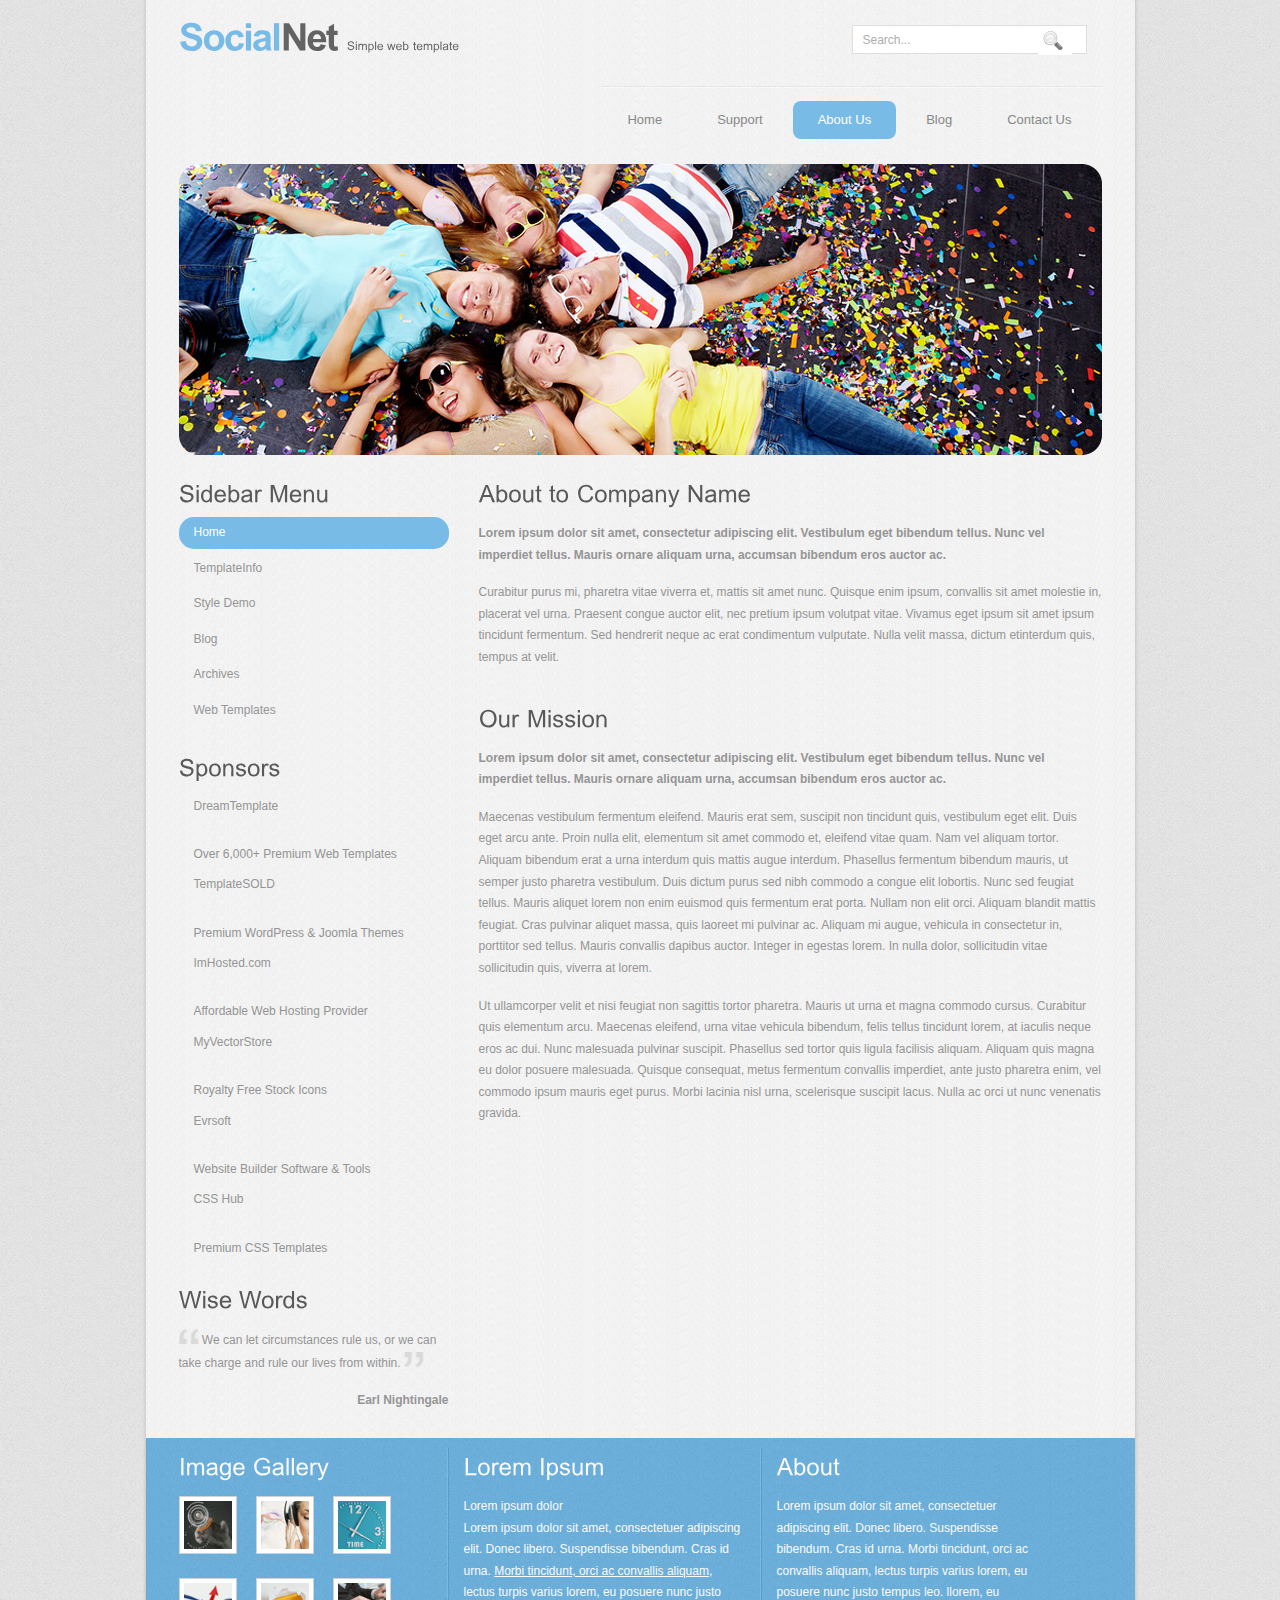
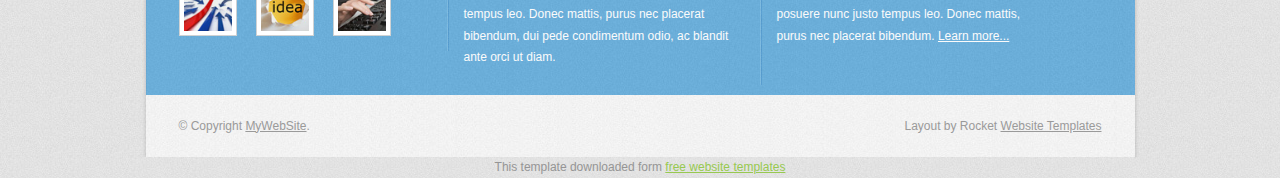
<file: about.html>
<!DOCTYPE html PUBLIC "-//W3C//DTD XHTML 1.0 Transitional//EN" "http://www.w3.org/TR/xhtml1/DTD/xhtml1-transitional.dtd">
<html xmlns="http://www.w3.org/1999/xhtml">
<head>
<title>SocialNet | About</title>
<meta http-equiv="Content-Type" content="text/html; charset=UTF-8" />
<link href="style.css" rel="stylesheet" type="text/css" />
<script type="text/javascript" src="js/jquery-1.3.2.min.js"></script>
<script type="text/javascript" src="js/script.js"></script>
<script type="text/javascript" src="js/cufon-yui.js"></script>
<script type="text/javascript" src="js/arial.js"></script>
<script type="text/javascript" src="js/cuf_run.js"></script>
</head>
<body>
<div class="main">
  <div class="main_resize">
    <div class="header">
      <div class="logo">
        <h1><a href="#"><span>Social</span>Net<small>Simple web template</small></a></h1>
      </div>
      <div class="search">
        <form method="get" id="search" action="#">
          <span>
          <input type="text" value="Search..." name="s" id="s" />
          <input name="searchsubmit" type="image" src="images/search.gif" value="Go" id="searchsubmit" class="btn"  />
          </span>
        </form>
        <!--/searchform -->
        <div class="clr"></div>
      </div>
      <div class="clr"></div>
      <div class="menu_nav">
        <ul>
          <li><a href="index.html">Home</a></li>
          <li><a href="support.html">Support</a></li>
          <li class="active"><a href="about.html">About Us</a></li>
          <li><a href="blog.html">Blog</a></li>
          <li><a href="contact.html">Contact Us</a></li>
        </ul>
        <div class="clr"></div>
      </div>
      <div class="hbg"><img src="images/header_images.jpg" width="923" height="291" alt="" /></div>
    </div>
    <div class="content">
      <div class="content_bg">
        <div class="mainbar">
          <div class="article">
            <h2><span>About to</span> Company Name</h2>
            <div class="clr"></div>
            <p><strong>Lorem ipsum dolor sit amet, consectetur adipiscing elit. Vestibulum eget bibendum tellus. Nunc vel imperdiet tellus. Mauris ornare aliquam urna, accumsan bibendum eros auctor ac.</strong></p>
            <p>Curabitur purus mi, pharetra vitae viverra et, mattis sit amet nunc. Quisque enim ipsum, convallis sit amet molestie in, placerat vel urna. Praesent congue auctor elit, nec pretium ipsum volutpat vitae. Vivamus eget ipsum sit amet ipsum tincidunt fermentum. Sed hendrerit neque ac erat condimentum vulputate. Nulla velit massa, dictum etinterdum quis, tempus at velit.</p>
          </div>
          <div class="article">
            <h2><span>Our</span> Mission</h2>
            <div class="clr"></div>
            <p><strong>Lorem ipsum dolor sit amet, consectetur adipiscing elit. Vestibulum eget bibendum tellus. Nunc vel imperdiet tellus. Mauris ornare aliquam urna, accumsan bibendum eros auctor ac.</strong></p>
            <p>Maecenas vestibulum fermentum eleifend. Mauris erat sem, suscipit non tincidunt quis, vestibulum eget elit. Duis eget arcu ante. Proin nulla elit, elementum sit amet commodo et, eleifend vitae quam. Nam vel aliquam tortor. Aliquam bibendum erat a urna interdum quis mattis augue interdum. Phasellus fermentum bibendum mauris, ut semper justo pharetra vestibulum. Duis dictum purus sed nibh commodo a congue elit lobortis. Nunc sed feugiat tellus. Mauris aliquet lorem non enim euismod quis fermentum erat porta. Nullam non elit orci. Aliquam blandit mattis feugiat. Cras pulvinar aliquet massa, quis laoreet mi pulvinar ac. Aliquam mi augue, vehicula in consectetur in, porttitor sed tellus. Mauris convallis dapibus auctor. Integer in egestas lorem. In nulla dolor, sollicitudin vitae sollicitudin quis, viverra at lorem.</p>
            <p>Ut ullamcorper velit et nisi feugiat non sagittis tortor pharetra. Mauris ut urna et magna commodo cursus. Curabitur quis elementum arcu. Maecenas eleifend, urna vitae vehicula bibendum, felis tellus tincidunt lorem, at iaculis neque eros ac dui. Nunc malesuada pulvinar suscipit. Phasellus sed tortor quis ligula facilisis aliquam. Aliquam quis magna eu dolor posuere malesuada. Quisque consequat, metus fermentum convallis imperdiet, ante justo pharetra enim, vel commodo ipsum mauris eget purus. Morbi lacinia nisl urna, scelerisque suscipit lacus. Nulla ac orci ut nunc venenatis gravida.</p>
          </div>
        </div>
        <div class="sidebar">
          <div class="gadget">
            <h2 class="star"><span>Sidebar</span> Menu</h2>
            <div class="clr"></div>
            <ul class="sb_menu">
              <li class="active"><a href="#">Home</a></li>
              <li><a href="#">TemplateInfo</a></li>
              <li><a href="#">Style Demo</a></li>
              <li><a href="#">Blog</a></li>
              <li><a href="#">Archives</a></li>
              <li><a href="#">Web Templates</a></li>
            </ul>
          </div>
          <div class="gadget">
            <h2 class="star"><span>Sponsors</span></h2>
            <div class="clr"></div>
            <ul class="ex_menu">
              <li><a href="http://www.dreamtemplate.com">DreamTemplate</a><br />
                Over 6,000+ Premium Web Templates</li>
              <li><a href="http://www.templatesold.com/">TemplateSOLD</a><br />
                Premium WordPress &amp; Joomla Themes</li>
              <li><a href="http://www.imhosted.com">ImHosted.com</a><br />
                Affordable Web Hosting Provider</li>
              <li><a href="http://www.myvectorstore.com">MyVectorStore</a><br />
                Royalty Free Stock Icons</li>
              <li><a href="http://www.evrsoft.com">Evrsoft</a><br />
                Website Builder Software &amp; Tools</li>
              <li><a href="http://www.csshub.com/">CSS Hub</a><br />
                Premium CSS Templates</li>
            </ul>
          </div>
          <div class="gadget">
            <h2 class="star"><span>Wise Words</span></h2>
            <div class="clr"></div>
            <div class="testi">
              <p><span class="q"><img src="images/qoute_1.gif" width="20" height="15" alt="" /></span> We can let circumstances rule us, or we can take charge and rule our lives from within. <span class="q"><img src="images/qoute_2.gif" width="20" height="15" alt="" /></span></p>
              <p class="title"><strong>Earl Nightingale</strong></p>
            </div>
          </div>
        </div>
        <div class="clr"></div>
      </div>
    </div>
  </div>
  <div class="fbg">
    <div class="fbg_resize">
      <div class="col c1">
        <h2><span>Image Gallery</span></h2>
        <a href="#"><img src="images/pic_1.jpg" width="58" height="58" alt="" /></a> <a href="#"><img src="images/pic_2.jpg" width="58" height="58" alt="" /></a> <a href="#"><img src="images/pic_3.jpg" width="58" height="58" alt="" /></a> <a href="#"><img src="images/pic_4.jpg" width="58" height="58" alt="" /></a> <a href="#"><img src="images/pic_5.jpg" width="58" height="58" alt="" /></a> <a href="#"><img src="images/pic_6.jpg" width="58" height="58" alt="" /></a> </div>
      <div class="col c2">
        <h2><span>Lorem Ipsum</span></h2>
        <p>Lorem ipsum dolor<br />
          Lorem ipsum dolor sit amet, consectetuer adipiscing elit. Donec libero. Suspendisse bibendum. Cras id urna. <a href="#">Morbi tincidunt, orci ac convallis aliquam</a>, lectus turpis varius lorem, eu posuere nunc justo tempus leo. Donec mattis, purus nec placerat bibendum, dui pede condimentum odio, ac blandit ante orci ut diam.</p>
      </div>
      <div class="col c3">
        <h2><span>About</span></h2>
        <p>Lorem ipsum dolor sit amet, consectetuer adipiscing elit. Donec libero. Suspendisse bibendum. Cras id urna. Morbi tincidunt, orci ac convallis aliquam, lectus turpis varius lorem, eu posuere nunc justo tempus leo. llorem, eu posuere nunc justo tempus leo. Donec mattis, purus nec placerat bibendum. <a href="#">Learn more...</a></p>
      </div>
      <div class="clr"></div>
    </div>
  </div>
</div>
<div class="footer">
  <div class="footer_resize">
    <p class="lf">&copy; Copyright <a href="#">MyWebSite</a>.</p>
    <p class="rf">Layout by Rocket <a href="http://www.rocketwebsitetemplates.com/">Website Templates</a></p>
    <div class="clr"></div>
  </div>
</div>
<div align=center>This template  downloaded form <a href='http://all-free-download.com/free-website-templates/'>free website templates</a></div></body>
</html>
</file>
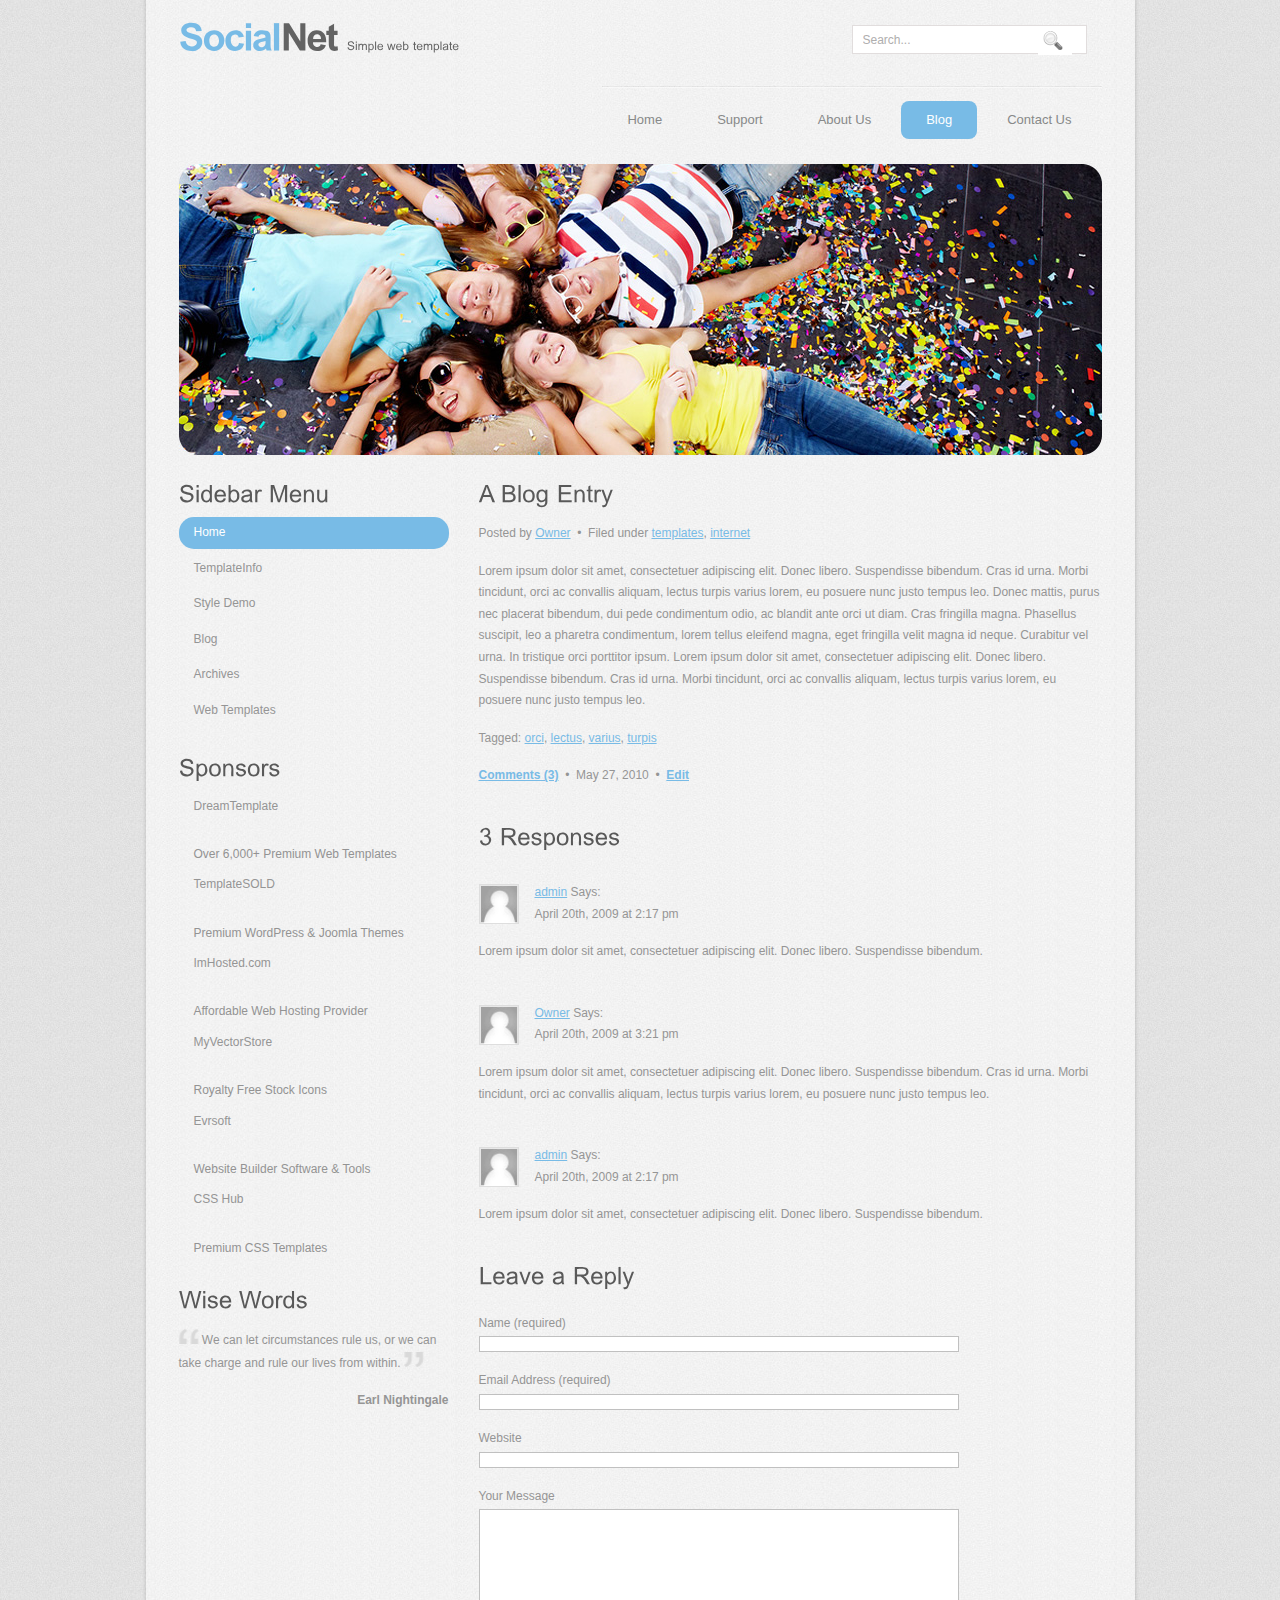
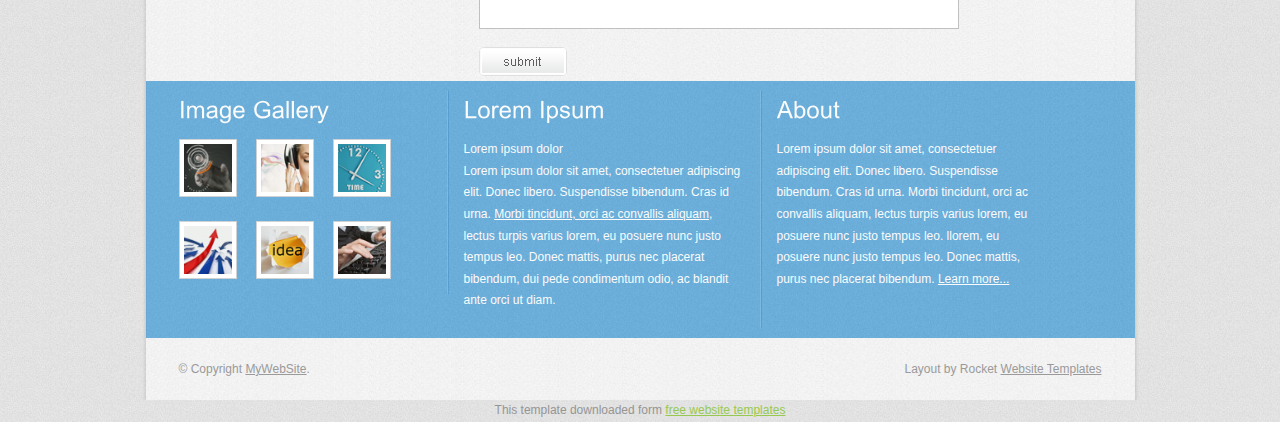
<file: blog.html>
<!DOCTYPE html PUBLIC "-//W3C//DTD XHTML 1.0 Transitional//EN" "http://www.w3.org/TR/xhtml1/DTD/xhtml1-transitional.dtd">
<html xmlns="http://www.w3.org/1999/xhtml">
<head>
<title>SocialNet | Blog</title>
<meta http-equiv="Content-Type" content="text/html; charset=UTF-8" />
<link href="style.css" rel="stylesheet" type="text/css" />
<script type="text/javascript" src="js/jquery-1.3.2.min.js"></script>
<script type="text/javascript" src="js/script.js"></script>
<script type="text/javascript" src="js/cufon-yui.js"></script>
<script type="text/javascript" src="js/arial.js"></script>
<script type="text/javascript" src="js/cuf_run.js"></script>
</head>
<body>
<div class="main">
  <div class="main_resize">
    <div class="header">
      <div class="logo">
        <h1><a href="#"><span>Social</span>Net<small>Simple web template</small></a></h1>
      </div>
      <div class="search">
        <form method="get" id="search" action="#">
          <span>
          <input type="text" value="Search..." name="s" id="s" />
          <input name="searchsubmit" type="image" src="images/search.gif" value="Go" id="searchsubmit" class="btn"  />
          </span>
        </form>
        <!--/searchform -->
        <div class="clr"></div>
      </div>
      <div class="clr"></div>
      <div class="menu_nav">
        <ul>
          <li><a href="index.html">Home</a></li>
          <li><a href="support.html">Support</a></li>
          <li><a href="about.html">About Us</a></li>
          <li class="active"><a href="blog.html">Blog</a></li>
          <li><a href="contact.html">Contact Us</a></li>
        </ul>
        <div class="clr"></div>
      </div>
      <div class="hbg"><img src="images/header_images.jpg" width="923" height="291" alt="" /></div>
    </div>
    <div class="content">
      <div class="content_bg">
        <div class="mainbar">
          <div class="article">
            <h2><span>A Blog</span> Entry</h2>
            <div class="clr"></div>
            <p>Posted by <a href="#">Owner</a> <span>&nbsp;&bull;&nbsp;</span> Filed under <a href="#">templates</a>, <a href="#">internet</a></p>
            <p>Lorem ipsum dolor sit amet, consectetuer adipiscing elit. Donec libero. Suspendisse bibendum. Cras id urna. Morbi tincidunt, orci ac convallis aliquam, lectus turpis varius lorem, eu posuere nunc justo tempus leo. Donec mattis, purus nec placerat bibendum, dui pede condimentum odio, ac blandit ante orci ut diam. Cras fringilla magna. Phasellus suscipit, leo a pharetra condimentum, lorem tellus eleifend magna, eget fringilla velit magna id neque. Curabitur vel urna. In tristique orci porttitor ipsum. Lorem ipsum dolor sit amet, consectetuer adipiscing elit. Donec libero. Suspendisse bibendum. Cras id urna. Morbi tincidunt, orci ac convallis aliquam, lectus turpis varius lorem, eu posuere nunc justo tempus leo. </p>
            <p>Tagged: <a href="#">orci</a>, <a href="#">lectus</a>, <a href="#">varius</a>, <a href="#">turpis</a></p>
            <p><a href="#"><strong>Comments (3)</strong></a> <span>&nbsp;&bull;&nbsp;</span> May 27, 2010 <span>&nbsp;&bull;&nbsp;</span> <a href="#"><strong>Edit</strong></a></p>
          </div>
          <div class="article">
            <h2><span>3</span> Responses</h2>
            <div class="clr"></div>
            <div class="comment"> <a href="#"><img src="images/userpic.gif" width="40" height="40" alt="" class="userpic" /></a>
              <p><a href="#">admin</a> Says:<br />
                April 20th, 2009 at 2:17 pm</p>
              <p>Lorem ipsum dolor sit amet, consectetuer adipiscing elit. Donec libero. Suspendisse bibendum.</p>
            </div>
            <div class="comment"> <a href="#"><img src="images/userpic.gif" width="40" height="40" alt="" class="userpic" /></a>
              <p><a href="#">Owner</a> Says:<br />
                April 20th, 2009 at 3:21 pm</p>
              <p>Lorem ipsum dolor sit amet, consectetuer adipiscing elit. Donec libero. Suspendisse bibendum. Cras id urna. Morbi tincidunt, orci ac convallis aliquam, lectus turpis varius lorem, eu posuere nunc justo tempus leo.</p>
            </div>
            <div class="comment"> <a href="#"><img src="images/userpic.gif" width="40" height="40" alt="" class="userpic" /></a>
              <p><a href="#">admin</a> Says:<br />
                April 20th, 2009 at 2:17 pm</p>
              <p>Lorem ipsum dolor sit amet, consectetuer adipiscing elit. Donec libero. Suspendisse bibendum.</p>
            </div>
          </div>
          <div class="article">
            <h2><span>Leave a</span> Reply</h2>
            <div class="clr"></div>
            <form action="#" method="post" id="leavereply">
              <ol>
                <li>
                  <label for="name">Name (required)</label>
                  <input id="name" name="name" class="text" />
                </li>
                <li>
                  <label for="email">Email Address (required)</label>
                  <input id="email" name="email" class="text" />
                </li>
                <li>
                  <label for="website">Website</label>
                  <input id="website" name="website" class="text" />
                </li>
                <li>
                  <label for="message">Your Message</label>
                  <textarea id="message" name="message" rows="8" cols="50"></textarea>
                </li>
                <li>
                  <input type="image" name="imageField" id="imageField" src="images/submit.gif" class="send" />
                  <div class="clr"></div>
                </li>
              </ol>
            </form>
          </div>
        </div>
        <div class="sidebar">
          <div class="gadget">
            <h2 class="star"><span>Sidebar</span> Menu</h2>
            <div class="clr"></div>
            <ul class="sb_menu">
              <li class="active"><a href="#">Home</a></li>
              <li><a href="#">TemplateInfo</a></li>
              <li><a href="#">Style Demo</a></li>
              <li><a href="#">Blog</a></li>
              <li><a href="#">Archives</a></li>
              <li><a href="#">Web Templates</a></li>
            </ul>
          </div>
          <div class="gadget">
            <h2 class="star"><span>Sponsors</span></h2>
            <div class="clr"></div>
            <ul class="ex_menu">
              <li><a href="http://www.dreamtemplate.com">DreamTemplate</a><br />
                Over 6,000+ Premium Web Templates</li>
              <li><a href="http://www.templatesold.com/">TemplateSOLD</a><br />
                Premium WordPress &amp; Joomla Themes</li>
              <li><a href="http://www.imhosted.com">ImHosted.com</a><br />
                Affordable Web Hosting Provider</li>
              <li><a href="http://www.myvectorstore.com">MyVectorStore</a><br />
                Royalty Free Stock Icons</li>
              <li><a href="http://www.evrsoft.com">Evrsoft</a><br />
                Website Builder Software &amp; Tools</li>
              <li><a href="http://www.csshub.com/">CSS Hub</a><br />
                Premium CSS Templates</li>
            </ul>
          </div>
          <div class="gadget">
            <h2 class="star"><span>Wise Words</span></h2>
            <div class="clr"></div>
            <div class="testi">
              <p><span class="q"><img src="images/qoute_1.gif" width="20" height="15" alt="" /></span> We can let circumstances rule us, or we can take charge and rule our lives from within. <span class="q"><img src="images/qoute_2.gif" width="20" height="15" alt="" /></span></p>
              <p class="title"><strong>Earl Nightingale</strong></p>
            </div>
          </div>
        </div>
        <div class="clr"></div>
      </div>
    </div>
  </div>
  <div class="fbg">
    <div class="fbg_resize">
      <div class="col c1">
        <h2><span>Image Gallery</span></h2>
        <a href="#"><img src="images/pic_1.jpg" width="58" height="58" alt="" /></a> <a href="#"><img src="images/pic_2.jpg" width="58" height="58" alt="" /></a> <a href="#"><img src="images/pic_3.jpg" width="58" height="58" alt="" /></a> <a href="#"><img src="images/pic_4.jpg" width="58" height="58" alt="" /></a> <a href="#"><img src="images/pic_5.jpg" width="58" height="58" alt="" /></a> <a href="#"><img src="images/pic_6.jpg" width="58" height="58" alt="" /></a> </div>
      <div class="col c2">
        <h2><span>Lorem Ipsum</span></h2>
        <p>Lorem ipsum dolor<br />
          Lorem ipsum dolor sit amet, consectetuer adipiscing elit. Donec libero. Suspendisse bibendum. Cras id urna. <a href="#">Morbi tincidunt, orci ac convallis aliquam</a>, lectus turpis varius lorem, eu posuere nunc justo tempus leo. Donec mattis, purus nec placerat bibendum, dui pede condimentum odio, ac blandit ante orci ut diam.</p>
      </div>
      <div class="col c3">
        <h2><span>About</span></h2>
        <p>Lorem ipsum dolor sit amet, consectetuer adipiscing elit. Donec libero. Suspendisse bibendum. Cras id urna. Morbi tincidunt, orci ac convallis aliquam, lectus turpis varius lorem, eu posuere nunc justo tempus leo. llorem, eu posuere nunc justo tempus leo. Donec mattis, purus nec placerat bibendum. <a href="#">Learn more...</a></p>
      </div>
      <div class="clr"></div>
    </div>
  </div>
</div>
<div class="footer">
  <div class="footer_resize">
    <p class="lf">&copy; Copyright <a href="#">MyWebSite</a>.</p>
    <p class="rf">Layout by Rocket <a href="http://www.rocketwebsitetemplates.com/">Website Templates</a></p>
    <div class="clr"></div>
  </div>
</div>
<div align=center>This template  downloaded form <a href='http://all-free-download.com/free-website-templates/'>free website templates</a></div></body>
</html>
</file>
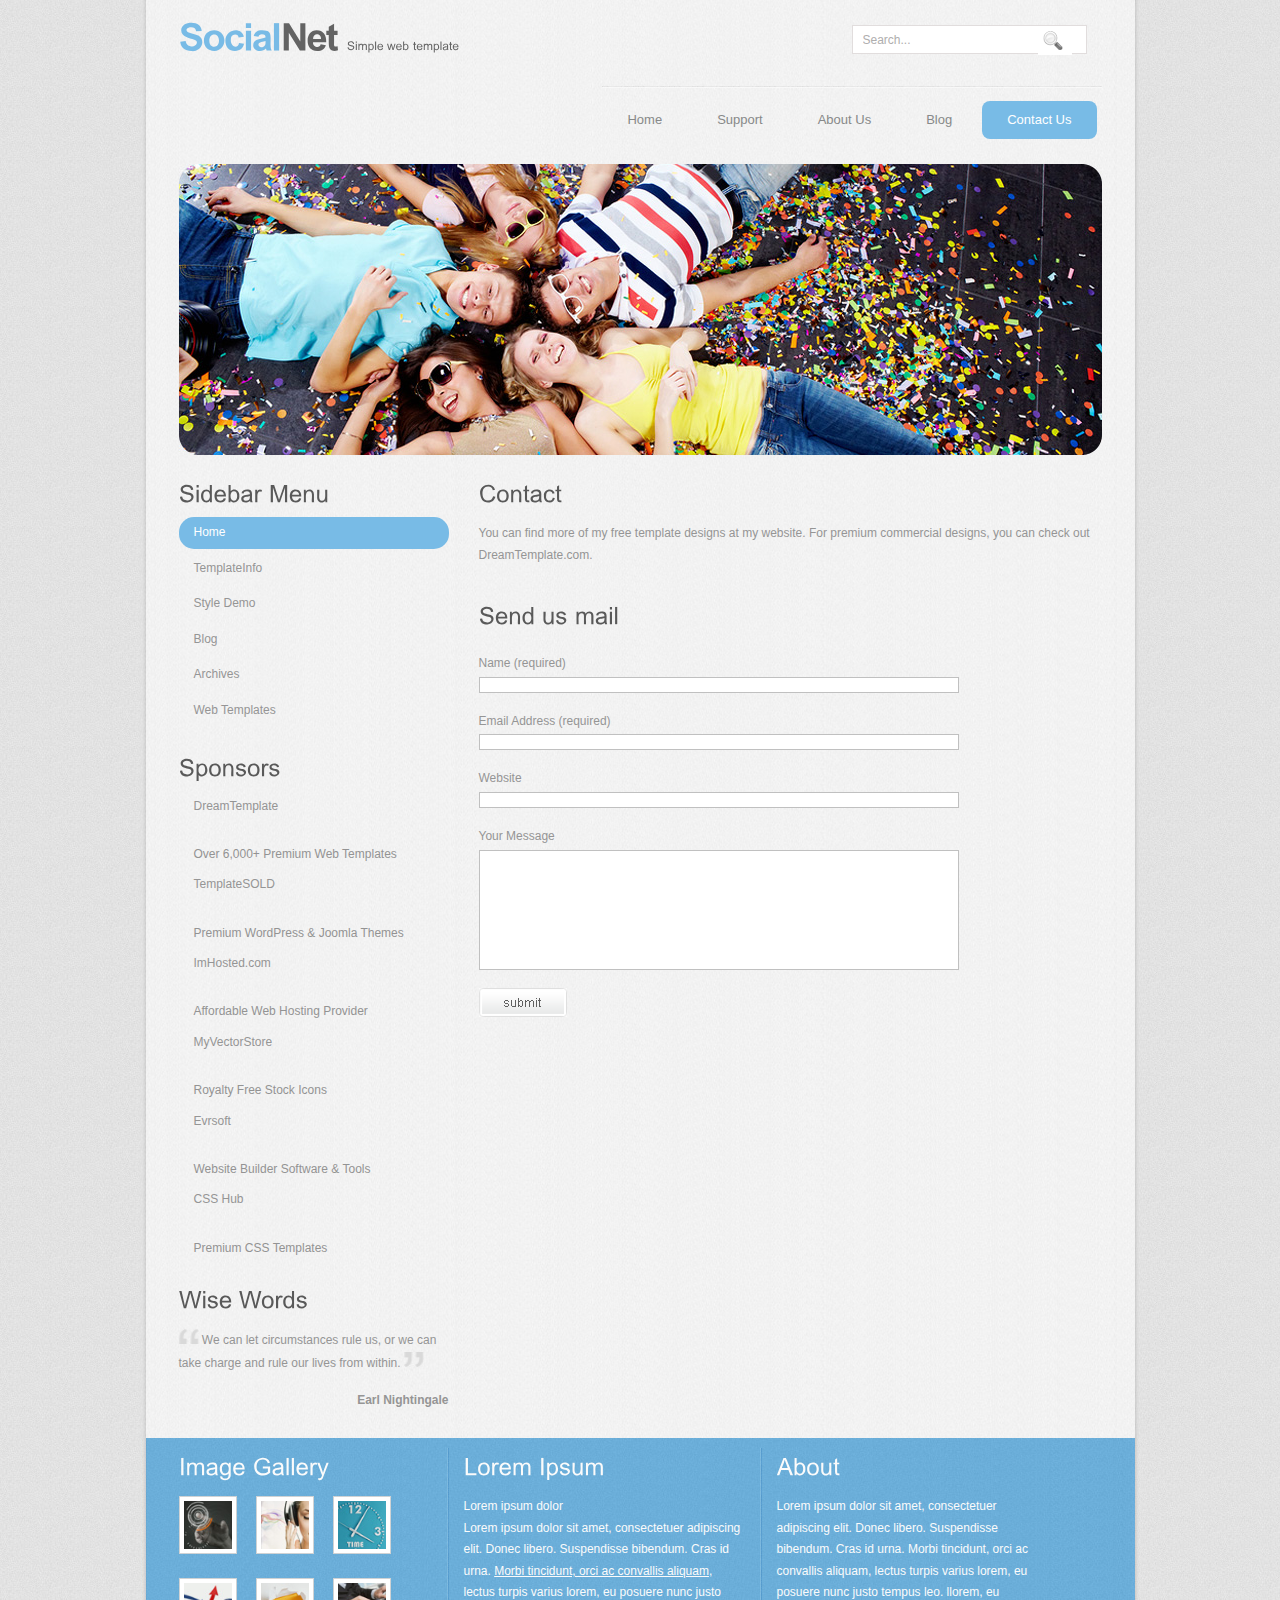
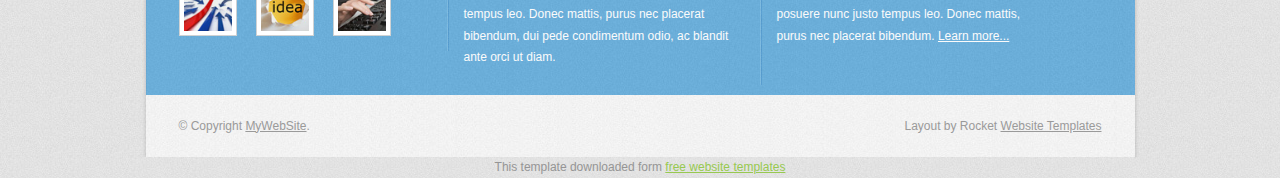
<file: contact.html>
<!DOCTYPE html PUBLIC "-//W3C//DTD XHTML 1.0 Transitional//EN" "http://www.w3.org/TR/xhtml1/DTD/xhtml1-transitional.dtd">
<html xmlns="http://www.w3.org/1999/xhtml">
<head>
<title>SocialNet | Contact</title>
<meta http-equiv="Content-Type" content="text/html; charset=UTF-8" />
<link href="style.css" rel="stylesheet" type="text/css" />
<script type="text/javascript" src="js/jquery-1.3.2.min.js"></script>
<script type="text/javascript" src="js/script.js"></script>
<script type="text/javascript" src="js/cufon-yui.js"></script>
<script type="text/javascript" src="js/arial.js"></script>
<script type="text/javascript" src="js/cuf_run.js"></script>
</head>
<body>
<div class="main">
  <div class="main_resize">
    <div class="header">
      <div class="logo">
        <h1><a href="#"><span>Social</span>Net<small>Simple web template</small></a></h1>
      </div>
      <div class="search">
        <form method="get" id="search" action="#">
          <span>
          <input type="text" value="Search..." name="s" id="s" />
          <input name="searchsubmit" type="image" src="images/search.gif" value="Go" id="searchsubmit" class="btn"  />
          </span>
        </form>
        <!--/searchform -->
        <div class="clr"></div>
      </div>
      <div class="clr"></div>
      <div class="menu_nav">
        <ul>
          <li><a href="index.html">Home</a></li>
          <li><a href="support.html">Support</a></li>
          <li><a href="about.html">About Us</a></li>
          <li><a href="blog.html">Blog</a></li>
          <li class="active"><a href="contact.html">Contact Us</a></li>
        </ul>
        <div class="clr"></div>
      </div>
      <div class="hbg"><img src="images/header_images.jpg" width="923" height="291" alt="" /></div>
    </div>
    <div class="content">
      <div class="content_bg">
        <div class="mainbar">
          <div class="article">
            <h2><span>Contact</span></h2>
            <div class="clr"></div>
            <p>You can find more of my free template designs at my website. For premium commercial designs, you can check out DreamTemplate.com.</p>
          </div>
          <div class="article">
            <h2><span>Send us</span> mail</h2>
            <div class="clr"></div>
            <form action="#" method="post" id="sendemail">
              <ol>
                <li>
                  <label for="name">Name (required)</label>
                  <input id="name" name="name" class="text" />
                </li>
                <li>
                  <label for="email">Email Address (required)</label>
                  <input id="email" name="email" class="text" />
                </li>
                <li>
                  <label for="website">Website</label>
                  <input id="website" name="website" class="text" />
                </li>
                <li>
                  <label for="message">Your Message</label>
                  <textarea id="message" name="message" rows="8" cols="50"></textarea>
                </li>
                <li>
                  <input type="image" name="imageField" id="imageField" src="images/submit.gif" class="send" />
                  <div class="clr"></div>
                </li>
              </ol>
            </form>
          </div>
        </div>
        <div class="sidebar">
          <div class="gadget">
            <h2 class="star"><span>Sidebar</span> Menu</h2>
            <div class="clr"></div>
            <ul class="sb_menu">
              <li class="active"><a href="#">Home</a></li>
              <li><a href="#">TemplateInfo</a></li>
              <li><a href="#">Style Demo</a></li>
              <li><a href="#">Blog</a></li>
              <li><a href="#">Archives</a></li>
              <li><a href="#">Web Templates</a></li>
            </ul>
          </div>
          <div class="gadget">
            <h2 class="star"><span>Sponsors</span></h2>
            <div class="clr"></div>
            <ul class="ex_menu">
              <li><a href="http://www.dreamtemplate.com">DreamTemplate</a><br />
                Over 6,000+ Premium Web Templates</li>
              <li><a href="http://www.templatesold.com/">TemplateSOLD</a><br />
                Premium WordPress &amp; Joomla Themes</li>
              <li><a href="http://www.imhosted.com">ImHosted.com</a><br />
                Affordable Web Hosting Provider</li>
              <li><a href="http://www.myvectorstore.com">MyVectorStore</a><br />
                Royalty Free Stock Icons</li>
              <li><a href="http://www.evrsoft.com">Evrsoft</a><br />
                Website Builder Software &amp; Tools</li>
              <li><a href="http://www.csshub.com/">CSS Hub</a><br />
                Premium CSS Templates</li>
            </ul>
          </div>
          <div class="gadget">
            <h2 class="star"><span>Wise Words</span></h2>
            <div class="clr"></div>
            <div class="testi">
              <p><span class="q"><img src="images/qoute_1.gif" width="20" height="15" alt="" /></span> We can let circumstances rule us, or we can take charge and rule our lives from within. <span class="q"><img src="images/qoute_2.gif" width="20" height="15" alt="" /></span></p>
              <p class="title"><strong>Earl Nightingale</strong></p>
            </div>
          </div>
        </div>
        <div class="clr"></div>
      </div>
    </div>
  </div>
  <div class="fbg">
    <div class="fbg_resize">
      <div class="col c1">
        <h2><span>Image Gallery</span></h2>
        <a href="#"><img src="images/pic_1.jpg" width="58" height="58" alt="" /></a> <a href="#"><img src="images/pic_2.jpg" width="58" height="58" alt="" /></a> <a href="#"><img src="images/pic_3.jpg" width="58" height="58" alt="" /></a> <a href="#"><img src="images/pic_4.jpg" width="58" height="58" alt="" /></a> <a href="#"><img src="images/pic_5.jpg" width="58" height="58" alt="" /></a> <a href="#"><img src="images/pic_6.jpg" width="58" height="58" alt="" /></a> </div>
      <div class="col c2">
        <h2><span>Lorem Ipsum</span></h2>
        <p>Lorem ipsum dolor<br />
          Lorem ipsum dolor sit amet, consectetuer adipiscing elit. Donec libero. Suspendisse bibendum. Cras id urna. <a href="#">Morbi tincidunt, orci ac convallis aliquam</a>, lectus turpis varius lorem, eu posuere nunc justo tempus leo. Donec mattis, purus nec placerat bibendum, dui pede condimentum odio, ac blandit ante orci ut diam.</p>
      </div>
      <div class="col c3">
        <h2><span>About</span></h2>
        <p>Lorem ipsum dolor sit amet, consectetuer adipiscing elit. Donec libero. Suspendisse bibendum. Cras id urna. Morbi tincidunt, orci ac convallis aliquam, lectus turpis varius lorem, eu posuere nunc justo tempus leo. llorem, eu posuere nunc justo tempus leo. Donec mattis, purus nec placerat bibendum. <a href="#">Learn more...</a></p>
      </div>
      <div class="clr"></div>
    </div>
  </div>
</div>
<div class="footer">
  <div class="footer_resize">
    <p class="lf">&copy; Copyright <a href="#">MyWebSite</a>.</p>
    <p class="rf">Layout by Rocket <a href="http://www.rocketwebsitetemplates.com/">Website Templates</a></p>
    <div class="clr"></div>
  </div>
</div>
<div align=center>This template  downloaded form <a href='http://all-free-download.com/free-website-templates/'>free website templates</a></div></body>
</html>
</file>
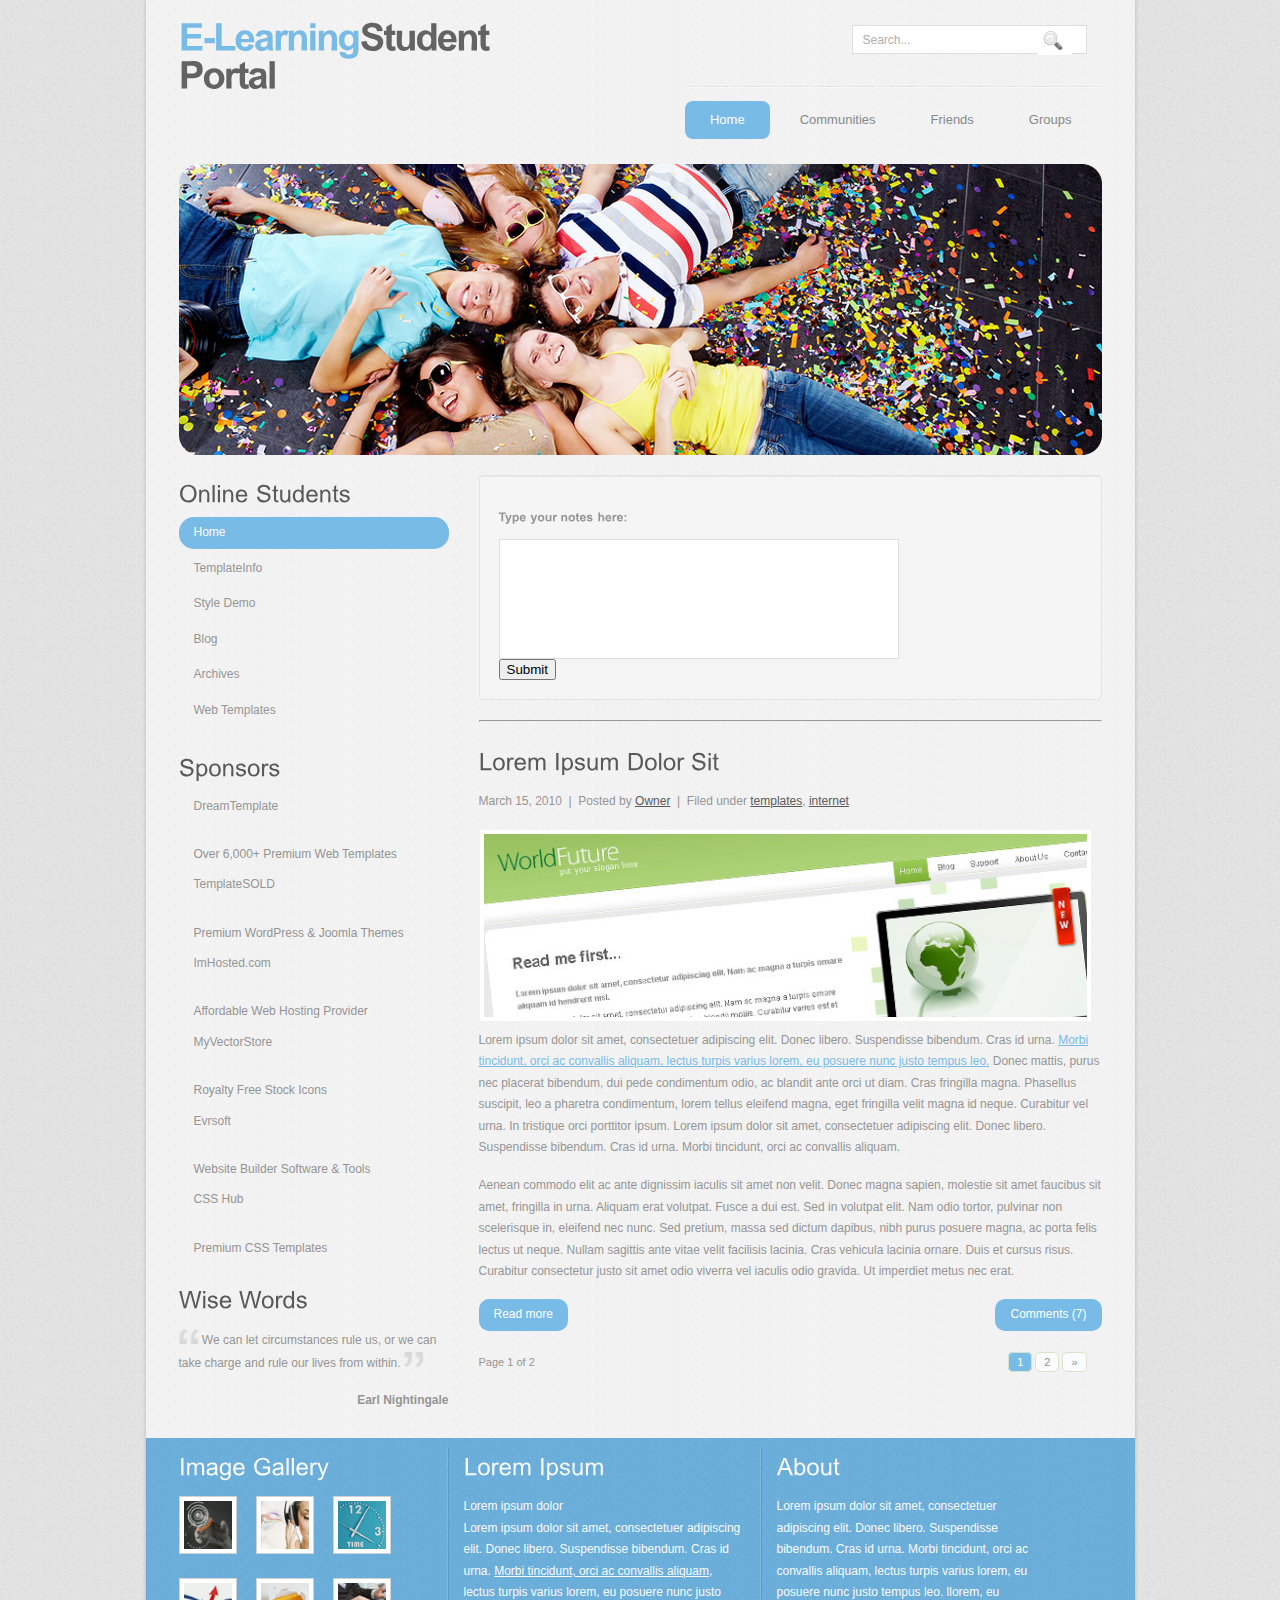
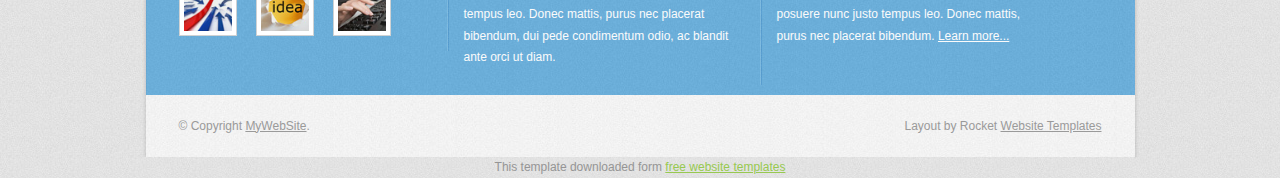
<file: home.html>
<!DOCTYPE html PUBLIC "-//W3C//DTD XHTML 1.0 Transitional//EN" "http://www.w3.org/TR/xhtml1/DTD/xhtml1-transitional.dtd">
<html xmlns="http://www.w3.org/1999/xhtml">
<head>
<title>SocialNet</title>
<meta http-equiv="Content-Type" content="text/html; charset=UTF-8" />
<link href="style.css" rel="stylesheet" type="text/css" />
<script type="text/javascript" src="js/jquery-1.3.2.min.js"></script>
<script type="text/javascript" src="js/script.js"></script>
<script type="text/javascript" src="js/cufon-yui.js"></script>
<script type="text/javascript" src="js/arial.js"></script>
<script type="text/javascript" src="js/cuf_run.js"></script>
</head>


<body>
							<style type="text/css">
 

</style>
<div class="main">
  <div class="main_resize">
    <div class="header">
      <div class="logo">
        <h1><a href="#"><span>E-Learning</span>Student Portal<small></small></a></h1>
      </div>
      <div class="search">
        <form method="get" id="search" action="#">
          <span>
          <input type="text" value="Search..." name="s" id="s" />
          <input name="searchsubmit" type="image" src="images/search.gif" value="Go" id="searchsubmit" class="btn"  />
          </span>
        </form>
        <!--/searchform -->
        <div class="clr"></div>
      </div>
      <div class="clr"></div>
      <div class="menu_nav">
        <ul>
          <li class="active"><a href="index.html">Home</a></li>
          <li><a href="support.html">Communities</a></li>
          <li><a href="about.html">Friends</a></li>
          <li><a href="blog.html">Groups</a></li>
          
        </ul>
        <div class="clr"></div>
      </div>
      <div class="hbg"><img src="images/header_images.jpg" width="923" height="291" alt="" /></div>
    </div>
    <div class="content">
      <div class="content_bg">
        <div class="mainbar">
          <div class="article">
             <!-- Comments Form -->
                <div class="well">
                    <h4>Type your notes here:</h4>
                    <form role="form">
                        <div class="form-group">
                            <textarea class="form-control" name="textarea" rows="3"></textarea>

                        </div>
                        <button type="submit" class="btn btn-primary">Submit</button>
                    </form>
                </div>

                <hr>
          </div>
          <div class="article">
            <h2><span>Lorem Ipsum</span> Dolor Sit</h2>
            <div class="clr"></div>
            <p class="post-data"><span class="date">March 15, 2010</span> &nbsp;|&nbsp; Posted by <a href="#">Owner</a> &nbsp;|&nbsp; Filed under <a href="#">templates</a>, <a href="#">internet</a></p>
            <img src="images/images_2.jpg" width="613" height="193" alt="" />
            <p>Lorem ipsum dolor sit amet, consectetuer adipiscing elit. Donec libero. Suspendisse bibendum. Cras id urna. <a href="#">Morbi tincidunt, orci ac convallis aliquam, lectus turpis varius lorem, eu posuere nunc justo tempus leo.</a> Donec mattis, purus nec placerat bibendum, dui pede condimentum odio, ac blandit ante orci ut diam. Cras fringilla magna. Phasellus suscipit, leo a pharetra condimentum, lorem tellus eleifend magna, eget fringilla velit magna id neque. Curabitur vel urna. In tristique orci porttitor ipsum. Lorem ipsum dolor sit amet, consectetuer adipiscing elit. Donec libero. Suspendisse bibendum. Cras id urna. Morbi tincidunt, orci ac convallis aliquam.</p>
            <p>Aenean commodo elit ac ante dignissim iaculis sit amet non velit. Donec magna sapien, molestie sit amet faucibus sit amet, fringilla in urna. Aliquam erat volutpat. Fusce a dui est. Sed in volutpat elit. Nam odio tortor, pulvinar non scelerisque in, eleifend nec nunc. Sed pretium, massa sed dictum dapibus, nibh purus posuere magna, ac porta felis lectus ut neque. Nullam sagittis ante vitae velit facilisis lacinia. Cras vehicula lacinia ornare. Duis et cursus risus. Curabitur consectetur justo sit amet odio viverra vel iaculis odio gravida. Ut imperdiet metus nec erat.</p>
            <p class="spec"><a href="#" class="com fr">Comments (7)</a> <a href="#" class="rm fl">Read more</a></p>
            <div class="clr"></div>
          </div>
          <div class="pagenavi"><span class="pages">Page 1 of 2</span><span class="current">1</span><a href="#">2</a><a href="#" >&raquo;</a></div>
        </div>
        <div class="sidebar">
          <div class="gadget">
            <h2 class="star"><span>Online</span> Students</h2>
            <div class="clr"></div>
            <ul class="sb_menu">
              <li class="active"><a href="#">Home</a></li>
              <li><a href="#">TemplateInfo</a></li>
              <li><a href="#">Style Demo</a></li>
              <li><a href="#">Blog</a></li>
              <li><a href="#">Archives</a></li>
              <li><a href="#">Web Templates</a></li>
            </ul>
          </div>
          <div class="gadget">
            <h2 class="star"><span>Sponsors</span></h2>
            <div class="clr"></div>
            <ul class="ex_menu">
              <li><a href="http://www.dreamtemplate.com">DreamTemplate</a><br />
                Over 6,000+ Premium Web Templates</li>
              <li><a href="http://www.templatesold.com/">TemplateSOLD</a><br />
                Premium WordPress &amp; Joomla Themes</li>
              <li><a href="http://www.imhosted.com">ImHosted.com</a><br />
                Affordable Web Hosting Provider</li>
              <li><a href="http://www.myvectorstore.com">MyVectorStore</a><br />
                Royalty Free Stock Icons</li>
              <li><a href="http://www.evrsoft.com">Evrsoft</a><br />
                Website Builder Software &amp; Tools</li>
              <li><a href="http://www.csshub.com/">CSS Hub</a><br />
                Premium CSS Templates</li>
            </ul>
          </div>
          <div class="gadget">
            <h2 class="star"><span>Wise Words</span></h2>
            <div class="clr"></div>
            <div class="testi">
              <p><span class="q"><img src="images/qoute_1.gif" width="20" height="15" alt="" /></span> We can let circumstances rule us, or we can take charge and rule our lives from within. <span class="q"><img src="images/qoute_2.gif" width="20" height="15" alt="" /></span></p>
              <p class="title"><strong>Earl Nightingale</strong></p>
            </div>
          </div>
        </div>
        <div class="clr"></div>
      </div>
    </div>
  </div>
  <div class="fbg">
    <div class="fbg_resize">
      <div class="col c1">
        <h2><span>Image Gallery</span></h2>
        <a href="#"><img src="images/pic_1.jpg" width="58" height="58" alt="" /></a> <a href="#"><img src="images/pic_2.jpg" width="58" height="58" alt="" /></a> <a href="#"><img src="images/pic_3.jpg" width="58" height="58" alt="" /></a> <a href="#"><img src="images/pic_4.jpg" width="58" height="58" alt="" /></a> <a href="#"><img src="images/pic_5.jpg" width="58" height="58" alt="" /></a> <a href="#"><img src="images/pic_6.jpg" width="58" height="58" alt="" /></a> </div>
      <div class="col c2">
        <h2><span>Lorem Ipsum</span></h2>
        <p>Lorem ipsum dolor<br />
          Lorem ipsum dolor sit amet, consectetuer adipiscing elit. Donec libero. Suspendisse bibendum. Cras id urna. <a href="#">Morbi tincidunt, orci ac convallis aliquam</a>, lectus turpis varius lorem, eu posuere nunc justo tempus leo. Donec mattis, purus nec placerat bibendum, dui pede condimentum odio, ac blandit ante orci ut diam.</p>
      </div>
      <div class="col c3">
        <h2><span>About</span></h2>
        <p>Lorem ipsum dolor sit amet, consectetuer adipiscing elit. Donec libero. Suspendisse bibendum. Cras id urna. Morbi tincidunt, orci ac convallis aliquam, lectus turpis varius lorem, eu posuere nunc justo tempus leo. llorem, eu posuere nunc justo tempus leo. Donec mattis, purus nec placerat bibendum. <a href="#">Learn more...</a></p>
      </div>
      <div class="clr"></div>
    </div>
  </div>
</div>
<div class="footer">
  <div class="footer_resize">
    <p class="lf">&copy; Copyright <a href="#">MyWebSite</a>.</p>
    <p class="rf">Layout by Rocket <a href="http://www.rocketwebsitetemplates.com/">Website Templates</a></p>
    <div class="clr"></div>
  </div>
</div>
<div align=center>This template  downloaded form <a href='http://all-free-download.com/free-website-templates/'>free website templates</a></div></body>
</html>
</file>
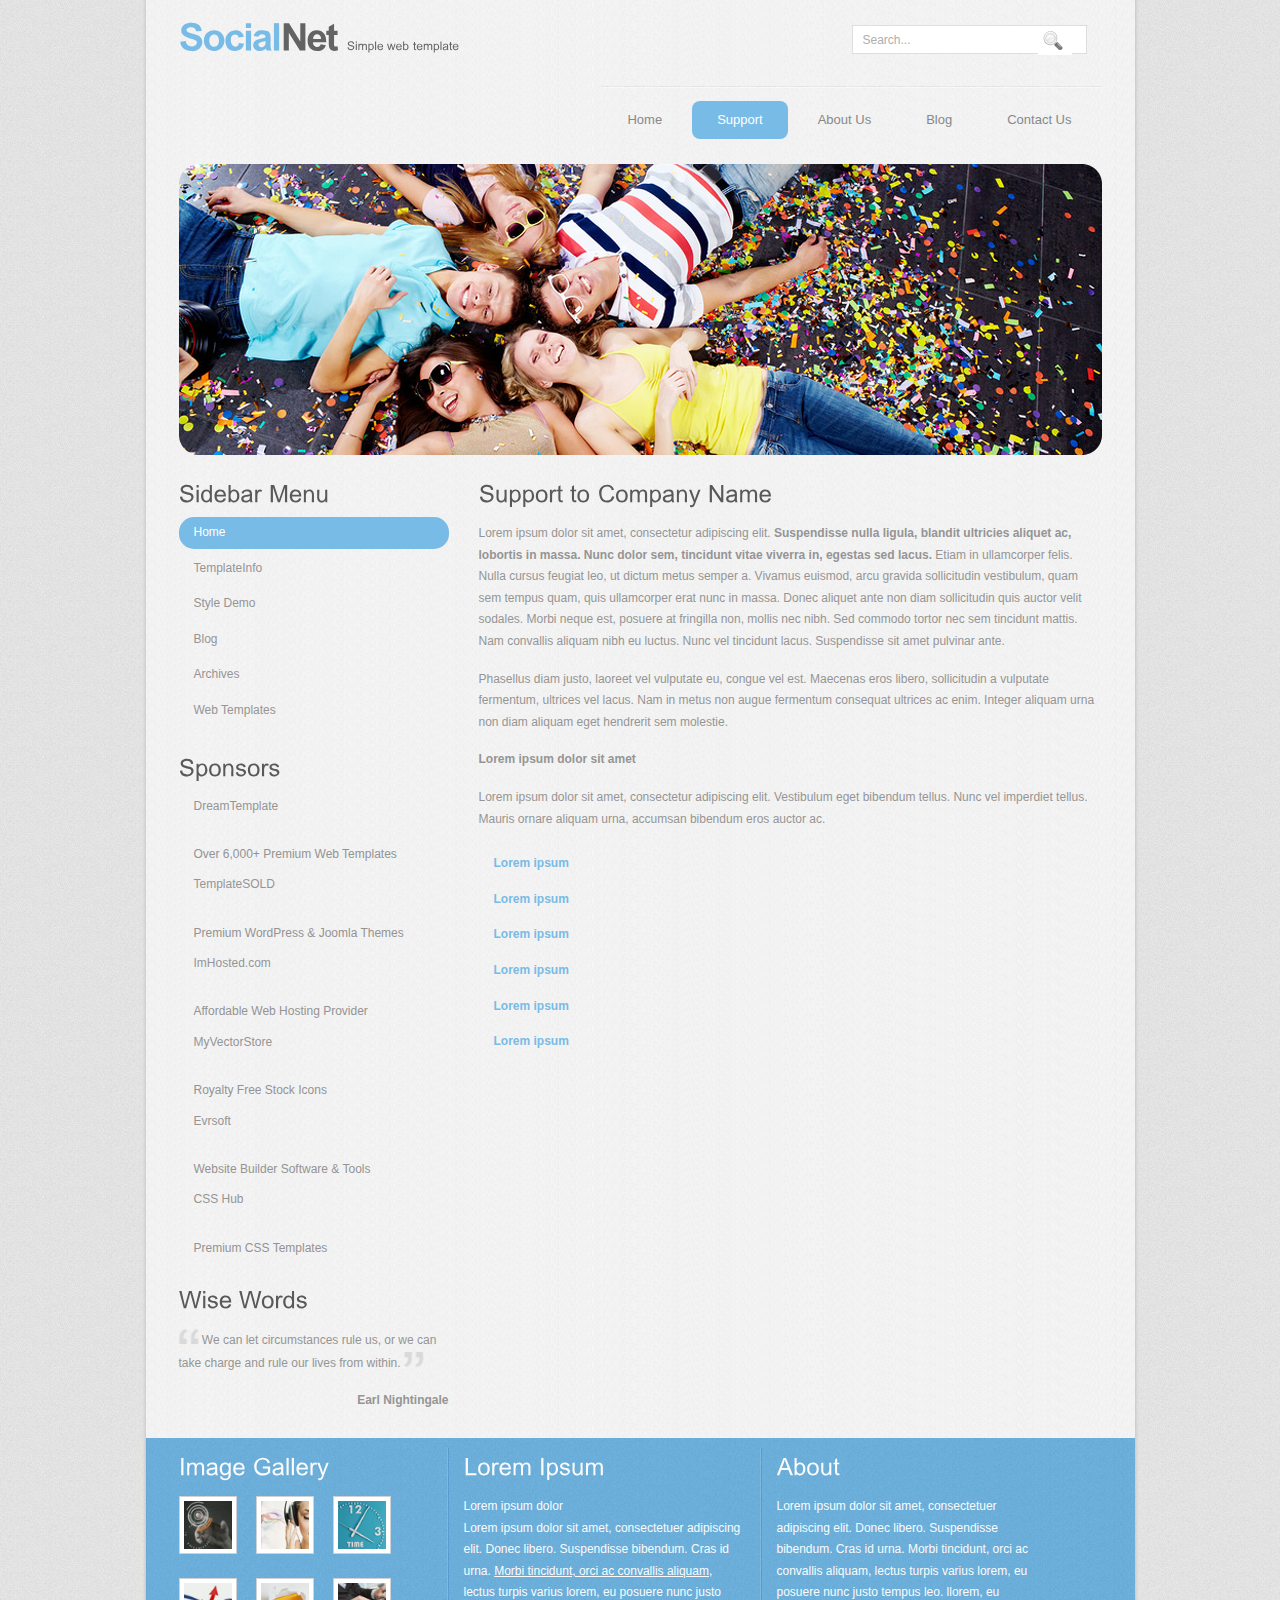
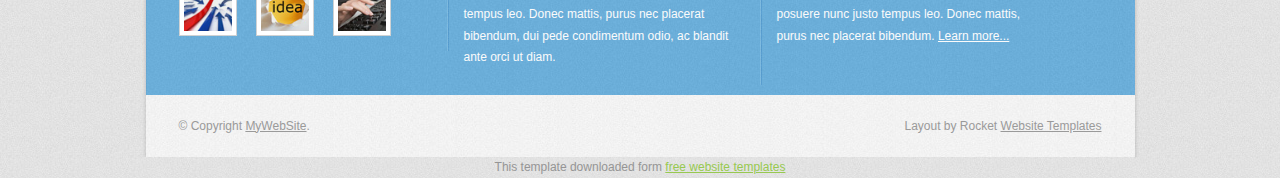
<file: support.html>
<!DOCTYPE html PUBLIC "-//W3C//DTD XHTML 1.0 Transitional//EN" "http://www.w3.org/TR/xhtml1/DTD/xhtml1-transitional.dtd">
<html xmlns="http://www.w3.org/1999/xhtml">
<head>
<title>SocialNet | Support</title>
<meta http-equiv="Content-Type" content="text/html; charset=UTF-8" />
<link href="style.css" rel="stylesheet" type="text/css" />
<script type="text/javascript" src="js/jquery-1.3.2.min.js"></script>
<script type="text/javascript" src="js/script.js"></script>
<script type="text/javascript" src="js/cufon-yui.js"></script>
<script type="text/javascript" src="js/arial.js"></script>
<script type="text/javascript" src="js/cuf_run.js"></script>
</head>
<body>
<div class="main">
  <div class="main_resize">
    <div class="header">
      <div class="logo">
        <h1><a href="#"><span>Social</span>Net<small>Simple web template</small></a></h1>
      </div>
      <div class="search">
        <form method="get" id="search" action="#">
          <span>
          <input type="text" value="Search..." name="s" id="s" />
          <input name="searchsubmit" type="image" src="images/search.gif" value="Go" id="searchsubmit" class="btn"  />
          </span>
        </form>
        <!--/searchform -->
        <div class="clr"></div>
      </div>
      <div class="clr"></div>
      <div class="menu_nav">
        <ul>
          <li><a href="index.html">Home</a></li>
          <li class="active"><a href="support.html">Support</a></li>
          <li><a href="about.html">About Us</a></li>
          <li><a href="blog.html">Blog</a></li>
          <li><a href="contact.html">Contact Us</a></li>
        </ul>
        <div class="clr"></div>
      </div>
      <div class="hbg"><img src="images/header_images.jpg" width="923" height="291" alt="" /></div>
    </div>
    <div class="content">
      <div class="content_bg">
        <div class="mainbar">
          <div class="article">
            <h2><span>Support to</span> Company Name</h2>
            <div class="clr"></div>
            <p>Lorem ipsum dolor sit amet, consectetur adipiscing elit. <strong>Suspendisse nulla ligula, blandit ultricies aliquet ac, lobortis in massa. Nunc dolor sem, tincidunt vitae viverra in, egestas sed lacus.</strong> Etiam in ullamcorper felis. Nulla cursus feugiat leo, ut dictum metus semper a. Vivamus euismod, arcu gravida sollicitudin vestibulum, quam sem tempus quam, quis ullamcorper erat nunc in massa. Donec aliquet ante non diam sollicitudin quis auctor velit sodales. Morbi neque est, posuere at fringilla non, mollis nec nibh. Sed commodo tortor nec sem tincidunt mattis. Nam convallis aliquam nibh eu luctus. Nunc vel tincidunt lacus. Suspendisse sit amet pulvinar ante.</p>
            <p>Phasellus diam justo, laoreet vel vulputate eu, congue vel est. Maecenas eros libero, sollicitudin a vulputate fermentum, ultrices vel lacus. Nam in metus non augue fermentum consequat ultrices ac enim. Integer aliquam urna non diam aliquam eget hendrerit sem molestie.</p>
            <p><strong>Lorem ipsum dolor sit amet</strong></p>
            <p>Lorem ipsum dolor sit amet, consectetur adipiscing elit. Vestibulum eget bibendum tellus. Nunc vel imperdiet tellus. Mauris ornare aliquam urna, accumsan bibendum eros auctor ac.</p>
            <ul class="sb_menu">
              <li><a href="#"><strong>Lorem ipsum</strong></a></li>
              <li><a href="#"><strong>Lorem ipsum</strong></a></li>
              <li><a href="#"><strong>Lorem ipsum</strong></a></li>
              <li><a href="#"><strong>Lorem ipsum</strong></a></li>
              <li><a href="#"><strong>Lorem ipsum</strong></a></li>
              <li><a href="#"><strong>Lorem ipsum</strong></a></li>
            </ul>
          </div>
        </div>
        <div class="sidebar">
          <div class="gadget">
            <h2 class="star"><span>Sidebar</span> Menu</h2>
            <div class="clr"></div>
            <ul class="sb_menu">
              <li class="active"><a href="#">Home</a></li>
              <li><a href="#">TemplateInfo</a></li>
              <li><a href="#">Style Demo</a></li>
              <li><a href="#">Blog</a></li>
              <li><a href="#">Archives</a></li>
              <li><a href="#">Web Templates</a></li>
            </ul>
          </div>
          <div class="gadget">
            <h2 class="star"><span>Sponsors</span></h2>
            <div class="clr"></div>
            <ul class="ex_menu">
              <li><a href="http://www.dreamtemplate.com">DreamTemplate</a><br />
                Over 6,000+ Premium Web Templates</li>
              <li><a href="http://www.templatesold.com/">TemplateSOLD</a><br />
                Premium WordPress &amp; Joomla Themes</li>
              <li><a href="http://www.imhosted.com">ImHosted.com</a><br />
                Affordable Web Hosting Provider</li>
              <li><a href="http://www.myvectorstore.com">MyVectorStore</a><br />
                Royalty Free Stock Icons</li>
              <li><a href="http://www.evrsoft.com">Evrsoft</a><br />
                Website Builder Software &amp; Tools</li>
              <li><a href="http://www.csshub.com/">CSS Hub</a><br />
                Premium CSS Templates</li>
            </ul>
          </div>
          <div class="gadget">
            <h2 class="star"><span>Wise Words</span></h2>
            <div class="clr"></div>
            <div class="testi">
              <p><span class="q"><img src="images/qoute_1.gif" width="20" height="15" alt="" /></span> We can let circumstances rule us, or we can take charge and rule our lives from within. <span class="q"><img src="images/qoute_2.gif" width="20" height="15" alt="" /></span></p>
              <p class="title"><strong>Earl Nightingale</strong></p>
            </div>
          </div>
        </div>
        <div class="clr"></div>
      </div>
    </div>
  </div>
  <div class="fbg">
    <div class="fbg_resize">
      <div class="col c1">
        <h2><span>Image Gallery</span></h2>
        <a href="#"><img src="images/pic_1.jpg" width="58" height="58" alt="" /></a> <a href="#"><img src="images/pic_2.jpg" width="58" height="58" alt="" /></a> <a href="#"><img src="images/pic_3.jpg" width="58" height="58" alt="" /></a> <a href="#"><img src="images/pic_4.jpg" width="58" height="58" alt="" /></a> <a href="#"><img src="images/pic_5.jpg" width="58" height="58" alt="" /></a> <a href="#"><img src="images/pic_6.jpg" width="58" height="58" alt="" /></a> </div>
      <div class="col c2">
        <h2><span>Lorem Ipsum</span></h2>
        <p>Lorem ipsum dolor<br />
          Lorem ipsum dolor sit amet, consectetuer adipiscing elit. Donec libero. Suspendisse bibendum. Cras id urna. <a href="#">Morbi tincidunt, orci ac convallis aliquam</a>, lectus turpis varius lorem, eu posuere nunc justo tempus leo. Donec mattis, purus nec placerat bibendum, dui pede condimentum odio, ac blandit ante orci ut diam.</p>
      </div>
      <div class="col c3">
        <h2><span>About</span></h2>
        <p>Lorem ipsum dolor sit amet, consectetuer adipiscing elit. Donec libero. Suspendisse bibendum. Cras id urna. Morbi tincidunt, orci ac convallis aliquam, lectus turpis varius lorem, eu posuere nunc justo tempus leo. llorem, eu posuere nunc justo tempus leo. Donec mattis, purus nec placerat bibendum. <a href="#">Learn more...</a></p>
      </div>
      <div class="clr"></div>
    </div>
  </div>
</div>
<div class="footer">
  <div class="footer_resize">
    <p class="lf">&copy; Copyright <a href="#">MyWebSite</a>.</p>
    <p class="rf">Layout by Rocket <a href="http://www.rocketwebsitetemplates.com/">Website Templates</a></p>
    <div class="clr"></div>
  </div>
</div>
<div align=center>This template  downloaded form <a href='http://all-free-download.com/free-website-templates/'>free website templates</a></div></body>
</html>
</file>
<file: style.css>
@charset "utf-8";
body {
	margin:0;
	padding:0;
	width:100%;
	color:#959595;
	font:normal 12px/1.8em Arial, Helvetica, sans-serif;
	background:url(images/bg.jpg);
}
html {
	padding:0;
	margin:0;
}
.main {
	padding:0;
	margin:0;
	background:url(images/main_bg.jpg) repeat-y center;
}
.logo {
	float:left;
	width:400px;
	height:86px;
	padding:0;
	margin:0 auto;
}
h1 {
	margin:0;
	padding:20px 0 0 0;
	color:#636363;
	font:bold 38px/1.2em Arial, Helvetica, sans-serif;
	letter-spacing:-2px;
}
h1 a, h1 a:hover {
	color:#636363;
	text-decoration:none;
}
h1 span {
	color:#78bbe6;
}
h1 small {
	padding:0 10px;
	font:normal 12px/1.2em Arial, Helvetica, sans-serif;
	letter-spacing:normal;
}
h2 {
	font:normal 24px Arial, Helvetica, sans-serif;
	padding:8px 0;
	margin:0;
	color:#595959;
}
p {
	margin:8px 0;
	padding:0 0 8px 0;
	font:normal 12px/1.8em Arial, Helvetica, sans-serif;
}
p.spec {
}
a {
	color:#97c950;
	text-decoration:underline;
}
a.rm, a.com {
	padding:0;
	text-decoration:none;
}
.header, .content, .menu_nav, .fbg, .footer, form, ol, ol li, ul, .content .mainbar, .content .sidebar {
	margin:0;
	padding:0;
}
.main_resize {
	margin:0 auto;
	width:969px;
}
.header {
	margin:0 auto;
	width:923px;
}
.hbg {
	padding:0;
	margin:0 0 10px;
}
.menu_nav {
	margin:0 0 10px;
	padding:0;
}
.menu_nav ul {
	list-style:none;
	margin:0;
	padding:0;
	float:right;
}
.menu_nav ul li {
	margin:0;
	padding:15px 5px 15px 0;
	float:left;
	background:url(images/menu_line.jpg) repeat-x top;
}
.menu_nav ul li a {
	display:block;
	margin:0;
	padding:11px 25px;
	color:#878989;
	text-decoration:none;
	font-size:13px;
	line-height:16px;
}
.menu_nav ul li.active a, .menu_nav ul li a:hover {
	color:#fff;
	text-decoration:none;
	background:#78bbe6;
}
.content {
	padding:0;
	margin:0 auto;
	width:923px;
}
.mainbar {
	margin:0;
	padding:0;
	float:right;
	width:638px;
}
.mainbar img {
	padding:4px;
	border:1px solid #f2f2f1;
	background:#FFF;
}
.mainbar img.fl {
	margin:4px 16px 4px 0;
	float:left;
}
.mainbar .article {
	margin:0;
	padding:10px 0 5px 15px;
}
.mainbar .article a {
	color:#78bbe6;
}
.mainbar .post-data a {
	color:#595959;
}
.mainbar .spec a {
	padding:5px 15px;
	background:#78bbe6;
	color:#FFF;
}
.sidebar {
	padding:0;
	float:left;
	width:285px;
}
.sidebar .gadget {
	margin:0;
	padding:10px 15px 10px 0;
}
.sidebar .gadget .testi {
	padding:0 0 0 0;
}
.sidebar .gadget .title {
	text-align:right;
}
.sidebar .gadget span.q {
	text-align:right;
	font:normal 60px/12px Arial, Helvetica, sans-serif;
	color:#d9d9d9;
}
ul.sb_menu, ul.ex_menu {
	margin:0;
	padding:0;
	color:#939393;
	list-style:none;
}
ul.sb_menu li, ul.ex_menu li {
	margin:0;
}
ul.sb_menu li {
	padding:2px 0 2px 15px;
}
ul.ex_menu li {
	padding:2px 0 2px 15px;
}
ul.sb_menu li a, ul.ex_menu li a {
	display:block;
	color:#959595;
	text-decoration:none;
	padding:5px;
	margin-left:-15px;
	padding-left:15px;
}
ul.sb_menu li a:hover, ul.ex_menu li a:hover, ul.sb_menu li.active a, ul.ex_menu li.active a {
	color:#FFF;
	background:#78bbe6;
}
ul.sb_menu li a:hover {
	text-decoration:none;
}
ul.ex_menu li a:hover {
	text-decoration:none;
}
.content .mainbar .comment {
	margin:0;
	padding:16px 0 0 0;
}
.content .mainbar .comment img.userpic {
	border:1px solid #dedede;
	margin:10px 16px 0 0;
	padding:0;
	float:left;
}
.fbg {
	padding:10px 0;
	background:url(images/fbg_bg.jpg) repeat-y center;
}
.fbg_resize {
	margin:0 auto;
	padding:0;
	width:923px;
}
.fbg img {
	padding:4px;
	border:1px solid #cfd2d4;
	background-color:#fff;
}
.fbg p, .fbg h2 {
	color:#fbfbfb;
}
.fbg a {
	color:#fbfbfb;
}
.fbg .col {
	margin:0;
	float:left;
	background:url(images/fbg_line.gif) repeat-y right;
}
.fbg .c1 {
	padding:0 15px 0 0;
	width:270px;
}
.fbg .c2 {
	padding:0 15px;
	width:313px;
}
.fbg .c3 {
	padding:0 0 0 15px;
	width:280px;
	background:none;
}
.fbg .c1 img {
	margin:8px 16px 8px 0;
}
.fbg .c3 img {
	margin:8px 16px 4px 0;
	float:left;
}
.footer {
	background:url(images/main_bg.jpg) repeat-y center;
}
.footer_resize {
	margin:0 auto;
	padding:20px 0;
	width:923px;
	color:#9a9a9a;
}
.footer p {
	margin:0;
	padding:4px 0;
	line-height:normal;
	color:#9a9a9a;
}
.footer a {
	color:#9a9a9a;
	padding:inherit;
	text-decoration:underline;
}
.footer a:hover {
	text-decoration:none;
}
.footer .lf {
	float:left;
}
.footer .rf {
	float:right;
}
ol {
	list-style:none;
}
ol li {
	display:block;
	clear:both;
}
ol li label {
	display:block;
	margin:0;
	padding:16px 0 0 0;
}
ol li input.text {
	width:480px;
	border:1px solid #c0c0c0;
	margin:2px 0;
	padding:5px 2px;
	height:16px;
	background:#fff;
}
ol li textarea {
	width:480px;
	border:1px solid #c0c0c0;
	margin:2px 0;
	padding:2px;
	background:#fff;
}
ol li .send {
	margin:16px 0 0 0;
}
.search {
	float:right;
	width:250px;
	padding:25px 0;
}
.search span {
	width:235px;
	display:block;
	background:#FFF;
	height:29px;
	margin:0;
	padding:0;
	border:1px solid #e1dddd;
}
.search input#s {
	float:left;
	width:185px;
	padding:7px 0 7px 10px;
	margin:0;
	border:0;
	background:none;
	color:#afaeae;
	font:normal 12px/15px Arial, Helvetica, sans-serif;
}
.search .btn {
	float:left;
	padding:0;
	margin:0;
	border:0;
	width:auto;
}
.pagenavi {
	clear:both;
	font:normal 11px Arial, Helvetica, sans-serif;
	margin:0 auto;
	text-align:right;
	padding:20px 15px;
}
.pagenavi a, .pagenavi .current {
	margin-left:3px;
	padding:3px 8px;
	text-decoration:none;
	color:#939393;
	background:#f9fbfc;
	border:1px solid #d9e3cb;
}
.pagenavi a:hover, .pagenavi .current {
	background:#78bbe6;
	color:#FFF;
}
.pagenavi .pages {
	float:left;
}
.fl {
	float:left;
}
.fr {
	float:right;
}
.clr {
	clear:both;
	padding:0;
	margin:0;
	width:100%;
	font-size:0;
	line-height:0;
}
.well {
  min-height: 20px;
  padding: 19px;
  margin-bottom: 20px;
  background-color: #f5f5f5;
  border: 1px solid #e3e3e3;
  border-radius: 4px;
  -webkit-box-shadow: inset 0 1px 1px rgba(0, 0, 0, .05);
          box-shadow: inset 0 1px 1px rgba(0, 0, 0, .05);
}
.well blockquote {
  border-color: #ddd;
  border-color: rgba(0, 0, 0, .15);
}
.well-lg {
  padding: 24px;
  border-radius: 6px;
}
.well-sm {
  padding: 9px;
  border-radius: 3px;
}

textarea {
        border: 1px #ddd solid;
        width: 400px;
        height: 120px;
        font: 9pt Consolas;
		 resize: none;
    }
	

body2 {
  font-family: "Open Sans", sans-serif;
  height: 100vh;
  background: url("http://i.imgur.com/HgflTDf.jpg") 50% fixed;
  background-size: cover;
}

@keyframes spinner {
  0% {
    transform: rotateZ(0deg);
  }
  100% {
    transform: rotateZ(359deg);
  }
}
* {
  box-sizing: border-box;
}

.wrapper {
  display: flex;
  align-items: center;
  flex-direction: column;
  justify-content: center;
  width: 100%;
  min-height: 100%;
  padding: 20px;
  background: rgba(4, 40, 68, 0.85);
}

.login {
  border-radius: 2px 2px 5px 5px;
  padding: 10px 20px 20px 20px;
  width: 90%;
  max-width: 320px;
  background: #ffffff;
  position: relative;
  padding-bottom: 80px;
  box-shadow: 0px 1px 5px rgba(0, 0, 0, 0.3);
}
.login.loading button {
  max-height: 100%;
  padding-top: 50px;
}
.login.loading button .spinner {
  opacity: 1;
  top: 40%;
}
.login.ok button {
  background-color: #8bc34a;
}
.login.ok button .spinner {
  border-radius: 0;
  border-top-color: transparent;
  border-right-color: transparent;
  height: 20px;
  animation: none;
  transform: rotateZ(-45deg);
}
.login input {
  display: block;
  padding: 15px 10px;
  margin-bottom: 10px;
  width: 100%;
  border: 1px solid #ddd;
  transition: border-width 0.2s ease;
  border-radius: 2px;
  color: #ccc;
}
.login input + i.fa {
  color: #fff;
  font-size: 1em;
  position: absolute;
  margin-top: -47px;
  opacity: 0;
  left: 0;
  transition: all 0.1s ease-in;
}
.login input:focus {
  outline: none;
  color: #444;
  border-color: #2196F3;
  border-left-width: 35px;
}
.login input:focus + i.fa {
  opacity: 1;
  left: 30px;
  transition: all 0.25s ease-out;
}
.login a {
  font-size: 0.8em;
  color: #2196F3;
  text-decoration: none;
}
.login .title {
  color: #444;
  font-size: 1.2em;
  font-weight: bold;
  margin: 10px 0 30px 0;
  border-bottom: 1px solid #eee;
  padding-bottom: 20px;
}
.login button {
  width: 100%;
  height: 100%;
  padding: 10px 10px;
  background: #2196F3;
  color: #fff;
  display: block;
  border: none;
  margin-top: 20px;
  position: absolute;
  left: 0;
  bottom: 0;
  max-height: 60px;
  border: 0px solid rgba(0, 0, 0, 0.1);
  border-radius: 0 0 2px 2px;
  transform: rotateZ(0deg);
  transition: all 0.1s ease-out;
  border-bottom-width: 7px;
}
.login button .spinner {
  display: block;
  width: 40px;
  height: 40px;
  position: absolute;
  border: 4px solid #ffffff;
  border-top-color: rgba(255, 255, 255, 0.3);
  border-radius: 100%;
  left: 50%;
  top: 0;
  opacity: 0;
  margin-left: -20px;
  margin-top: -20px;
  animation: spinner 0.6s infinite linear;
  transition: top 0.3s 0.3s ease, opacity 0.3s 0.3s ease, border-radius 0.3s ease;
  box-shadow: 0px 1px 0px rgba(0, 0, 0, 0.2);
}
.login:not(.loading) button:hover {
  box-shadow: 0px 1px 3px #2196F3;
}
.login:not(.loading) button:focus {
  border-bottom-width: 4px;
}

footer2 {
  display: block;
  padding-top: 50px;
  text-align: center;
  color: #ddd;
  font-weight: normal;
  text-shadow: 0px -1px 0px rgba(0, 0, 0, 0.2);
  font-size: 0.8em;
}
footer a, footer a:link {
  color: #fff;
  text-decoration: none;
}
</file>
